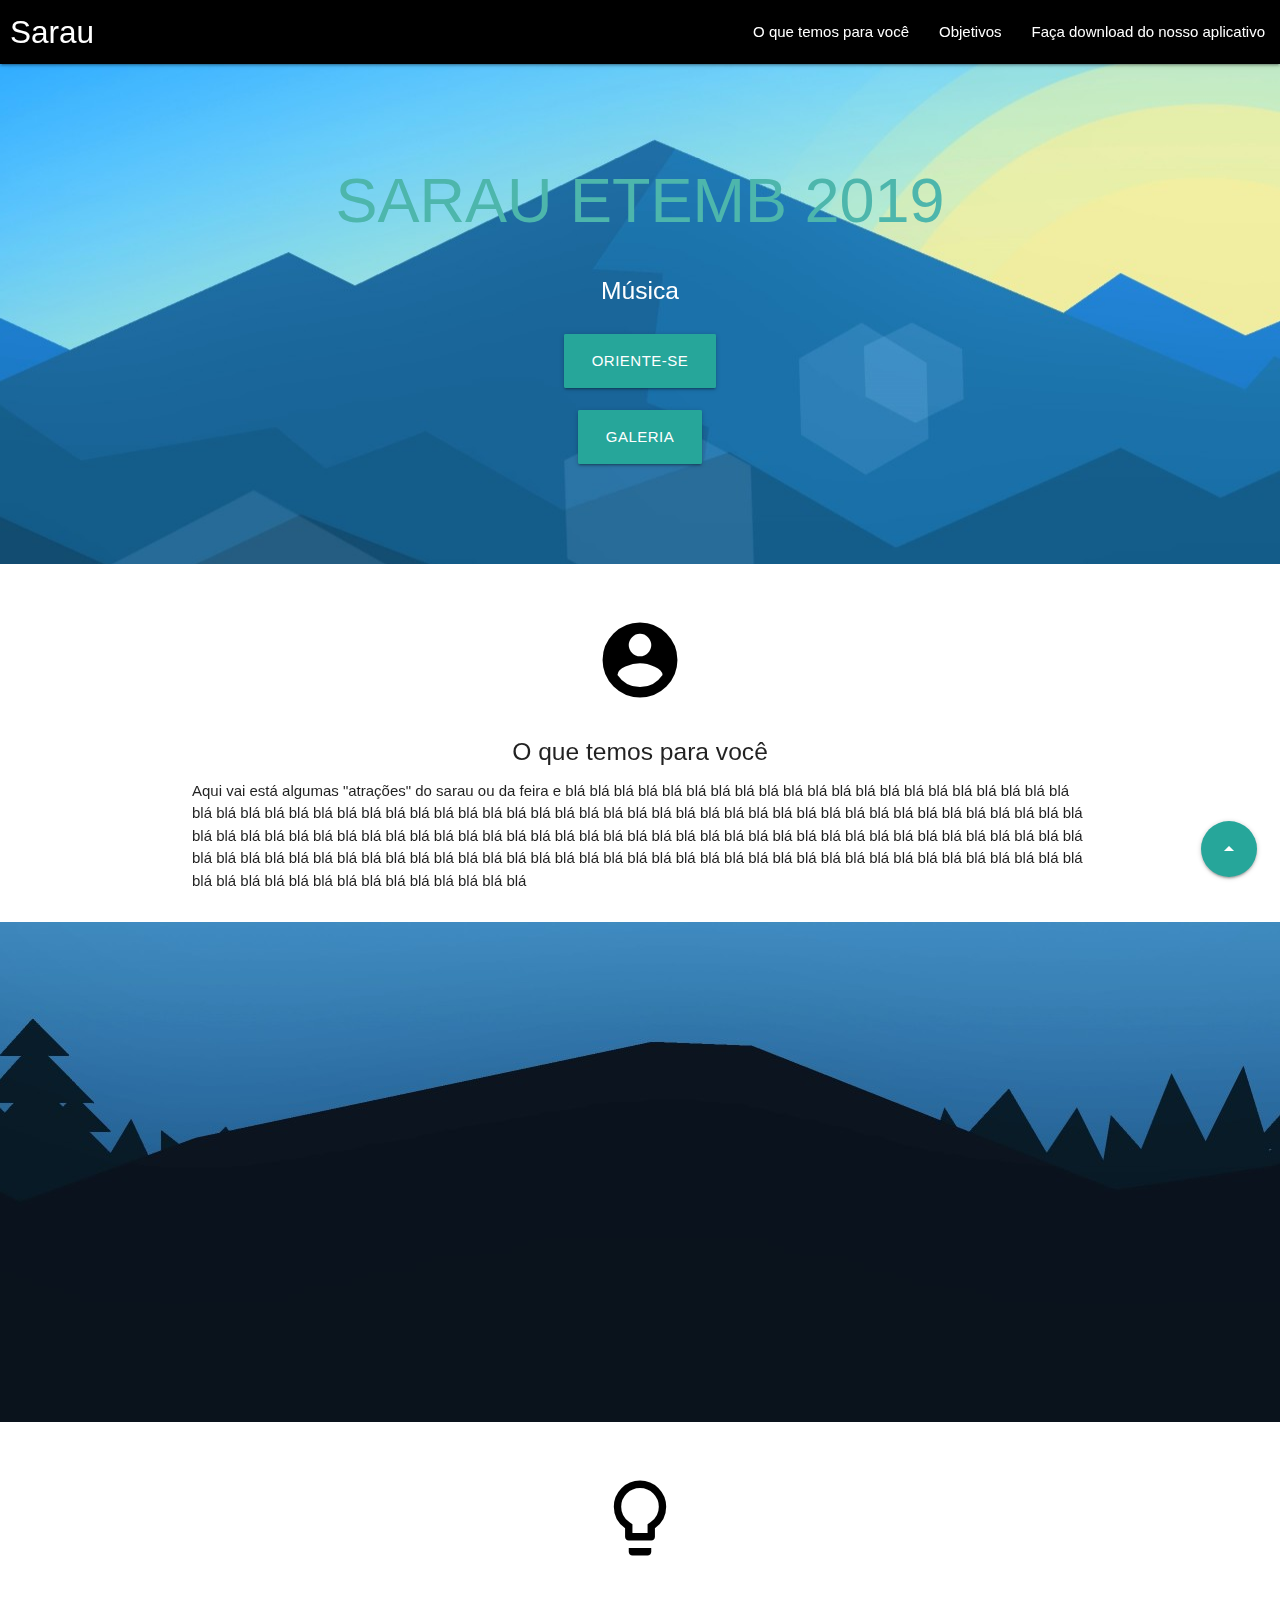
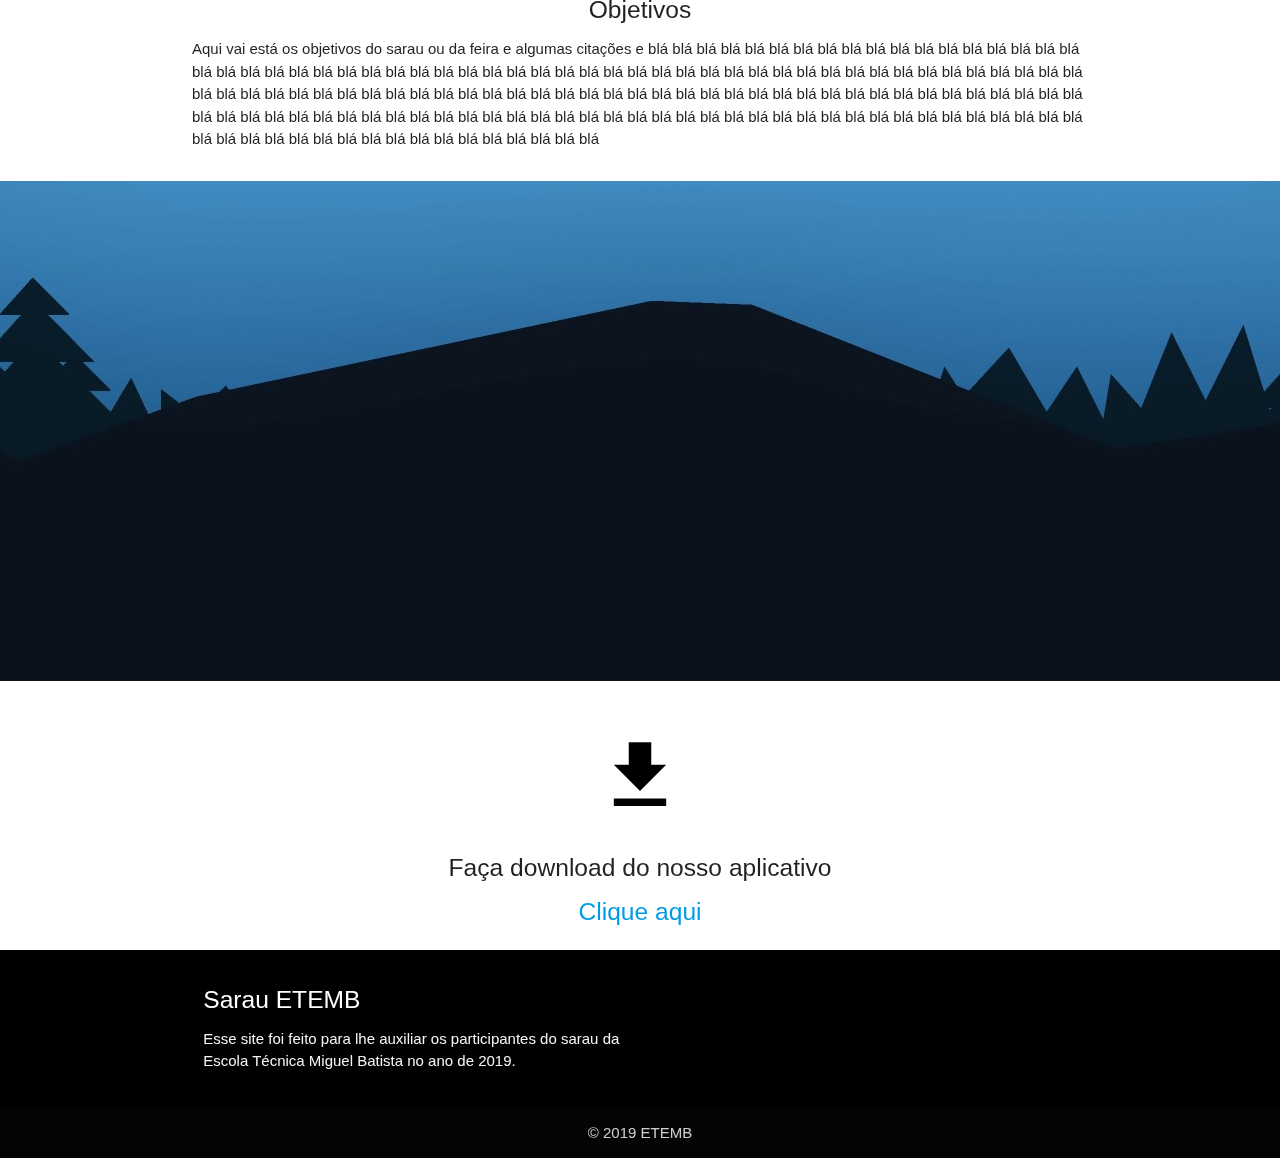
<file: SARAUWEB/index.html>
<!DOCTYPE html>
<html lang="pt-br">
<head>
	<meta charset="UTF-8"/>
	<meta name="viewport" content="width=device-width, initial-scale=1"/>
	<title>SARAU ETEMB 2019</title>
	<link href="https://fonts.googleapis.com/icon?family=Material+Icons" rel="stylesheet">
	<link href="_CSS/materialize.css" type="text/css" rel="stylesheet" media="screen,projection"/>

</head>
<style type="text/css">

</style>
<body>
	<!--MENU-->
	<nav role="navigation " >
		<div class="nav-wrapper">
			<a id="inicio" style="margin-left: 10px"class="brand-logo">Sarau</a>
			<ul class="right hide-on-med-and-down">
				<li><a href="#p1">O que temos para você</a></li>
				<li><a href="#p2">Objetivos</a></li>
				<li><a href="#p3">Faça download do nosso aplicativo</a></li>
			</ul>

			<ul id="nav-mobile" class="sidenav " >
				<div class="center ">
					<img width="30%" src="_IMG/logo1.jpg">

				</div>
				<li class="sidenav-close" >
					<a href="#p1">O que temos para você</a>
				</li>
				<li class="sidenav-close"><a href="#p2">Objetivos</a></li>
				<li class="sidenav-close"><a href="#p3">Faça download do nosso aplicativo</a></li>
			</ul>
			<a href="#" data-target="nav-mobile" class="sidenav-trigger"><i class="material-icons">menu</i></a>
		</div>
	</nav>
	<!---FIM MENU-->

	<div class="fixed-action-btn">
		<a href="#inicio" class="btn-floating btn-large waves-effect waves-light teal lighten-1">
			<i class="large material-icons">arrow_drop_up</i>
		</a>
	</div>
	<div id="index-banner" class="parallax-container">
		<div class="section no-pad-bot">
			<div class="container">
				<br><br>
				<h1 class="header center teal-text text-lighten-2">SARAU ETEMB 2019</h1>
				<div class="row center">
					<h5 class="header col s12 light white-text">Música</h5>
				</div>
				<div class="row center">
					<a  data-target="modal1" class="btn modal-trigger btn-large btn tooltipped waves-effect waves-light teal lighten-1 pulse " data-position="bottom" data-tooltip="Visualize o mapa das salas" >Oriente-se</a><br/><br/>
					<a  href="galeria.html" class="btn modal-trigger btn-large btn tooltipped waves-effect waves-light teal lighten-1 pulse " data-position="bottom" data-tooltip="Visualize imagens do evento" >Galeria</a>

				</div>
				<br><br>

			</div>
		</div>
		<div class="parallax"><img src="_IMG/imagem1.jpg" alt="Unsplashed background img 1">
		</div>
	</div>
	<div class="container" id="p1">
		<div class="section" >
			<div class="icon-block">
				<h2 class="center black-text">

					<i class="large material-icons pulse">account_circle</i></h2>
					<h5 class="center">O que temos para você</h5>
					<p class="light" >Aqui vai está algumas "atrações" do sarau ou da feira e blá blá blá blá blá blá blá blá blá blá blá blá blá blá blá blá blá blá blá blá blá blá blá blá blá blá blá blá blá blá blá blá blá blá blá blá blá blá blá blá blá blá blá blá blá blá blá blá blá blá blá blá blá blá blá blá blá blá blá blá blá blá blá blá blá blá blá blá blá blá blá blá blá blá blá blá blá blá blá blá blá blá blá blá blá blá blá blá blá blá blá blá blá blá blá blá blá blá blá blá blá blá blá blá blá blá blá blá blá blá blá blá blá blá blá blá blá blá blá blá blá blá blá blá blá blá blá blá blá blá blá blá blá blá blá blá blá blá blá blá blá blá blá blá blá blá </p>
				</div>
			</div>
		</div>
		<div class="parallax-container valign-wrapper">

			<div class="parallax"><img src="_IMG/imagem1.jpg" alt="Unsplashed background img 2">
			</div>
		</div>
		<div class="container" id="p2">
			<div class="section" >
				<div class="icon-block">
					<h2 class="center black-text">

						<i class="large material-icons pulse">lightbulb_outline</i></h2>
						<h5 class="center">Objetivos</h5>
						<p class="light" >Aqui vai está os objetivos do sarau ou da feira e algumas citações e blá blá blá blá blá blá blá blá blá blá blá blá blá blá blá blá blá blá blá blá blá blá blá blá blá blá blá blá blá blá blá blá blá blá blá blá blá blá blá blá blá blá blá blá blá blá blá blá blá blá blá blá blá blá blá blá blá blá blá blá blá blá blá blá blá blá blá blá blá blá blá blá blá blá blá blá blá blá blá blá blá blá blá blá blá blá blá blá blá blá blá blá blá blá blá blá blá blá blá blá blá blá blá blá blá blá blá blá blá blá blá blá blá blá blá blá blá blá blá blá blá blá blá blá blá blá blá blá blá blá blá blá blá blá blá blá blá blá blá blá blá blá blá blá blá blá </p>
					</div>
				</div>
			</div>
			<div class="parallax-container valign-wrapper">
			<!--<div class="section no-pad-bot">
				<div class="container">
					<div class="row center">
					-	<h5 class="header col s12 light">A modern responsive front-end framework based on Material Design</h5>
					</div>
				</div>
			</div>-->
			<div class="parallax">
				<img src="_IMG/imagem1.jpg" alt="Unsplashed background img 2">
			</div>
		</div>
		<div class="container" id="p3">
			<div class="section" >
				<div class="icon-block">
					<h2 class="center black-text">
						<i class="large material-icons pulse">file_download</i>
					</h2>
					<h5 class="center">Faça download do nosso aplicativo
					</h5>
					<h5 class="center"><a class="center" href="#" target="_blank">Clique aqui
					</a>
				</h5>
			</div>
		</div>
	</div>
	<footer class="page-footer" >
		<div class="container">
			<div class="row">
				<div class="col l6 s12">
					<h5 class="white-text">Sarau ETEMB</h5>
					<p class="grey-text text-lighten-4">Esse site foi feito para lhe auxiliar os participantes do sarau da Escola Técnica Miguel Batista no ano de 2019.
					</p>

				</div>
			</div>
		</div>
		<div class="footer-copyright">
			<div class="container center">
				&copy; 2019 ETEMB
			</div>
		</div>
	</footer>
	<!--  Scripts-->
	<script src="https://code.jquery.com/jquery-2.1.1.min.js"></script>
	<script src="_JS/materialize.js"></script>
	<!-- MODALS -->
	<!-- Modal Trigger -->
	<!-- Modal Structure -->
	<div id="modal1" class="modal2 iframe">
		<div class="modal2-content">
			<h4>Relação de salas</h4>
			<div class="video-container">
				<iframe src="mapa.html" frameborder="0" allowfullscreen ></iframe>
			</div>
			<div class="modal2-footer">
				<a href="#!"  class="modal-close waves-effect waves-green btn-flat">Fechar</a>
			</div>
		</div>
	</div>
</body>
</html>
</file>
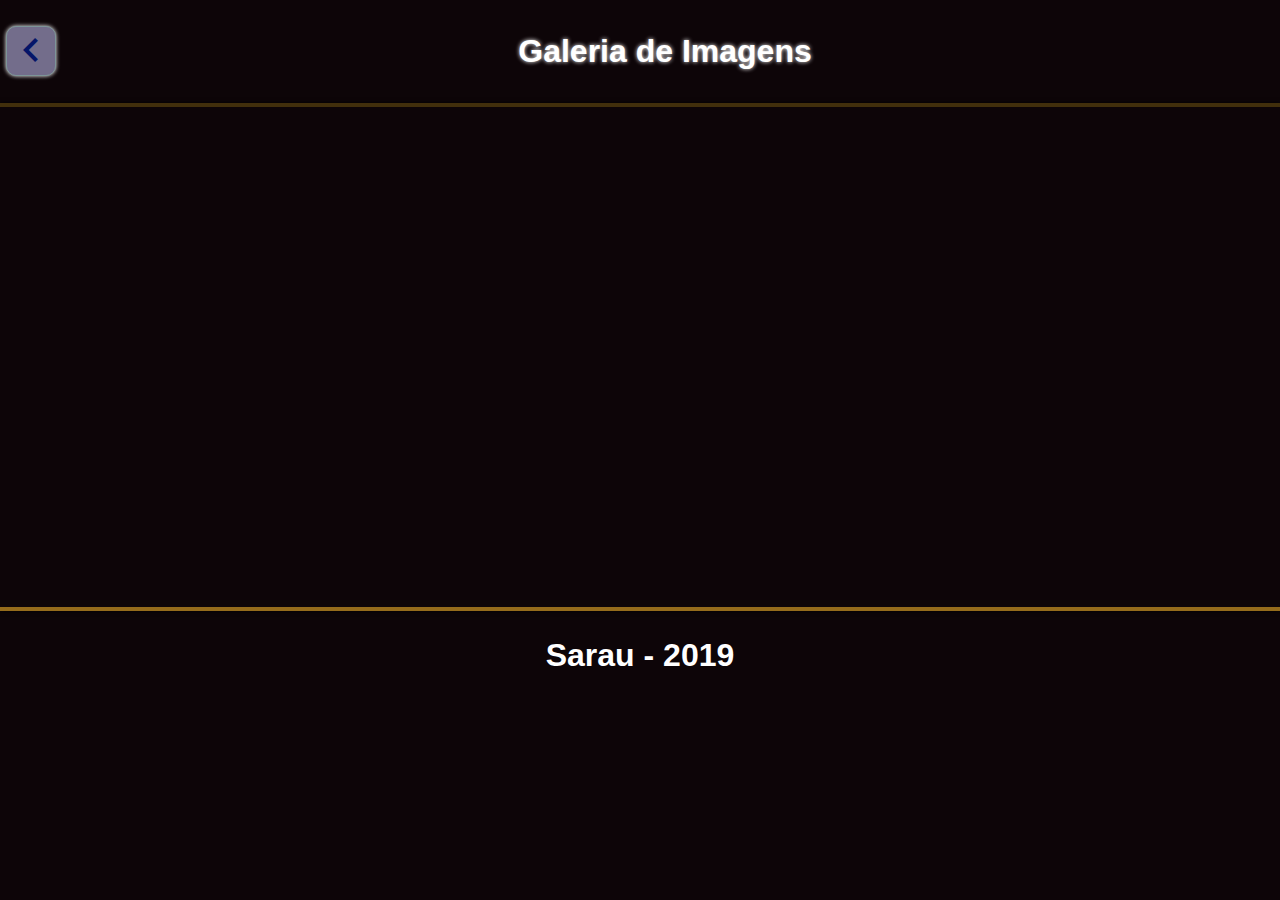
<file: SARAUWEB/galeria.html>
<!DOCTYPE html>
<html lang="pt-br" dir="ltr">
  <head>
    <meta charset="utf-8">
    <title></title>
    <link href="https://fonts.googleapis.com/icon?family=Material+Icons"rel="stylesheet">
    <style media="screen">
      *{
        margin: 0;
        padding: 0;
      }
      body{
        background: rgb(13, 5, 8);
        animation-name: body-animation;
        animation-duration: 7s;
        animation-iteration-count: infinite;
      }
      .top{
        padding: 0.5%;
        height: 10vh;
        display: flex;
        align-items: center;

      }
      .text{
        color: #fff;
        font-family: Arial;
        font-weight: 700;
      }
      #hh{
        width: 100%;
        display: flex;
        padding: 1%;
        justify-content: center;
        border-radius: 10px;
      }
      .top h1{
        text-align: center;
        text-shadow: 0px 0px 4px white;
      }
      .button{
        float: left;
        background: rgb(115, 109, 139);
        color: rgb(5, 21, 105);
        font-size: 36pt;
        border: 1px solid rgb(125, 149, 152);
        border-radius: 10px;
        box-shadow: 0px 0px 4px white;
      }
      #container{
        display: flex;
        align-items: center;
        justify-content: center;
      }
      #container iframe{
        border-left: none;
        border-right: none;
        border-top: 4px inset rgb(149, 108, 28);
        border-bottom: 4px inset rgb(149, 108, 28);
        width: 100%;
        height: 500px;
        animation-name: frame-animation;
        animation-duration: 2s;
        animation-iteration-count: infinite;
        box-shadow: 0px 0px 4px black;
      }
      .footer{
        height: 10vh;
        display: flex;
        justify-content: center;
        align-items: center;
      }

      @keyframes frame-animation {
        25%{
          border-top: 4px inset rgb(0, 139, 163);
          border-bottom: 4px inset rgb(0, 139, 163);
        }
        50%{
          border-top: 4px inset rgb(48, 120, 135);
          border-bottom: 4px inset rgb(48, 120, 135);
        }
        75%{
          border-top: 4px inset rgb(6, 174, 209);
          border-bottom: 4px inset rgb(6, 174, 209);
        }
        100%{
          border-top: 4px inset rgb(74, 197, 223);
          border-bottom: 4px inset rgb(74, 197, 223);
        }
      }
    </style>
  </head>
  <body>
    <div class="layout">
      <div class="top text">
        <a href="index.html"><i class="material-icons button">keyboard_arrow_left</i></a>
        <div id="hh"><h1>Galeria de Imagens</h1></div>

      </div>
      <div id="container">
        <iframe src="galery.php" width="" height=""></iframe>
      </div>
      <footer class="footer text">
        <h1>Sarau - 2019</h1>
      </footer>
    </div>
  </body>
</html>
</file>
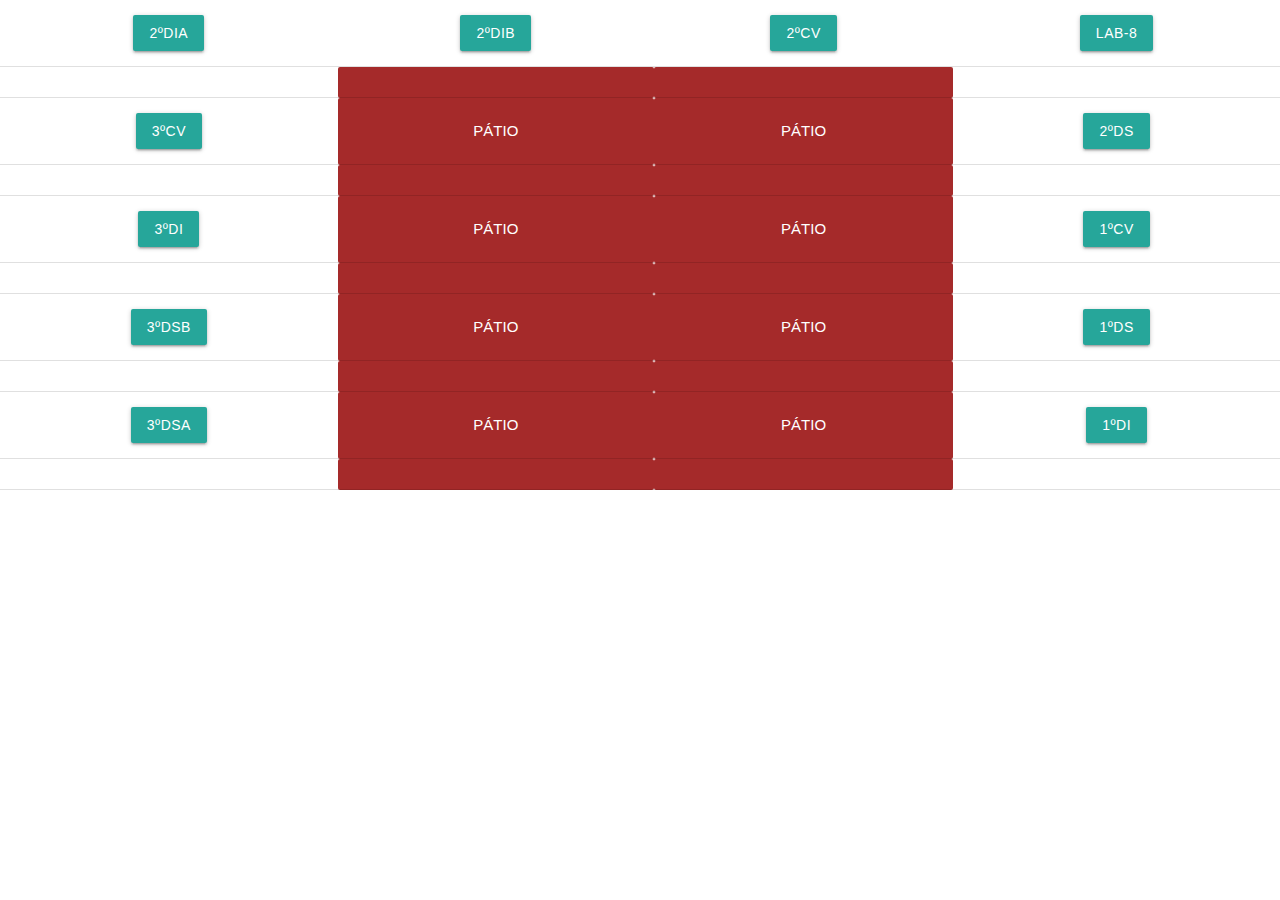
<file: SARAUWEB/mapa.html>
<!DOCTYPE html>
<html lang="pt-br">
<head>  
	<meta charset="UTF-8"/>
	<meta name="viewport" content="width=device-width, initial-scale=1"/>
	<title>SARAU ETEMB 2019</title> 
	<link href="https://fonts.googleapis.com/icon?family=Material+Icons" rel="stylesheet">
	<link href="_CSS/materialize.css" type="text/css" rel="stylesheet" media="screen,projection"/>
</head>
<body>
	<table class="centered">
		<tbody>
			<tr>
				<td><!-- Modal Trigger -->
					<a  class="waves-effect waves-light btn modal-trigger" href="#modal1">2ºDIA</a>
					<!-- Modal Structure -->
					<div id="modal1" class="modal">
						<div class="modal-content">
							<h4>2ºDIA</h4>
							<p>Descrição da sala</p>
						</div>
						<div class="modal-footer">
							<a href="#!" class="modal-close waves-effect waves-green  btn-small">OK</a>
						</div>
					</div>
				</td>
				<td><!-- Modal Trigger -->
					<a class="waves-effect waves-light btn modal-trigger" href="#modal2">2ºDIB</a>
					<!-- Modal Structure -->
					<div id="modal2" class="modal">
						<div class="modal-content">
							<h4>2ºDIB</h4>
						</div>
						<p>Descrição da sala</p>
						<div class="modal-footer">
							<a href="#!" class="modal-close waves-effect waves-green  btn-small">OK</a>
						</div>
					</div>
				</td>

				<td>
					<!-- Modal Trigger -->
					<a class="waves-effect waves-light btn modal-trigger" href="#modal3">2ºCV</a>
					<!-- Modal Structure -->
					<div id="modal3" class="modal">
						<div class="modal-content">
							<h4>2ºCV</h4>
							<p>Descrição da sala</p>
						</div>
						<div class="modal-footer">
							<a href="#!" class="modal-close waves-effect waves-green  btn-small">OK</a>
						</div>
					</div>
				</td>
				
				<td><!-- Modal Trigger -->
					<a class="waves-effect waves-light btn modal-trigger" href="#modal4">LAB-8</a>

					<!-- Modal Structure -->
					<div id="modal4" class="modal">
						<div class="modal-content">
							<h4>LAB-8</h4>
							<p>Descrição da sala</p>
						</div>
						<div class="modal-footer">
							<a href="#!" class="modal-close waves-effect waves-green  btn-small">OK</a>
						</div>
					</div>
				</td>
			</tr>

			<tr>
				<td></td>
				<td style="background-color:brown;"></td>
				<td style="background-color:brown;"></td>
				<td></td>
			</tr>
			<tr>
				<td><!-- Modal Trigger -->
					<a class="waves-effect waves-light btn modal-trigger" href="#modal5">3ºCV</a>

					<!-- Modal Structure -->
					<div id="modal5" class="modal">
						<div class="modal-content">
							<h4>3ºCV</h4>
							<p>Descrição da sala</p>
						</div>
						<div class="modal-footer">
							<a href="#!" class="modal-close waves-effect waves-green  btn-small">OK</a>
						</div>
					</div>
				</td>

				<td style="background-color:brown;" class="white-text">PÁTIO</td>
				<td style="background-color:brown;" class="white-text">PÁTIO</td>


				<td><!-- Modal Trigger -->
					<a class="waves-effect waves-light btn modal-trigger" href="#modal6">2ºDS</a>

					<!-- Modal Structure -->
					<div id="modal6" class="modal">
						<div class="modal-content">
							<h4>2ºDS</h4>
							<p>Descrição da sala</p>
						</div>
						<div class="modal-footer">
							<a href="#!" class="modal-close waves-effect waves-green  btn-small">OK</a>
						</div>
					</div>
				</td>
			</tr>
			<tr>
				<td></td>
				<td style="background-color:brown;"></td>
				<td style="background-color:brown;"></td>
				<td></td>
			</tr>
			<tr>
				<td><!-- Modal Trigger -->
					<a class="waves-effect waves-light btn modal-trigger" href="#modal7">3ºDI</a>

					<!-- Modal Structure -->
					<div id="modal7" class="modal">
						<div class="modal-content">
							<h4>3ºDI</h4>
							<p>Descrição da sala</p>
						</div>
						<div class="modal-footer">
							<a href="#!" class="modal-close waves-effect waves-green  btn-small">OK</a>
						</div>
					</div>
				</td>
				<td style="background-color:brown;" class="white-text">PÁTIO</td>
				<td style="background-color:brown;" class="white-text">PÁTIO</td>
				<td><!-- Modal Trigger -->
					<a class="waves-effect waves-light btn modal-trigger" href="#modal8">1ºCV</a>

					<!-- Modal Structure -->
					<div id="modal8" class="modal">
						<div class="modal-content">
							<h4>1ºCV</h4>
							<p>Descrição da sala</p>
						</div>
						<div class="modal-footer">
							<a href="#!" class="modal-close waves-effect waves-green  btn-small">OK</a>
						</div>
					</div>
				</td>
			</tr>
			<tr>
				<td></td>
				<td style="background-color:brown;"></td>
				<td style="background-color:brown;"></td>
				<td></td>
			</tr>
			<tr>
				<td><!-- Modal Trigger -->
					<a class="waves-effect waves-light btn modal-trigger" href="#modal9">3ºDSB</a>

					<!-- Modal Structure -->
					<div id="modal9" class="modal">
						<div class="modal-content">
							<h4>3ºDSB</h4>
							<p>Descrição da sala</p>
						</div>
						<div class="modal-footer">
							<a href="#!" class="modal-close waves-effect waves-green  btn-small">OK</a>
						</div>
					</div>
				</td>
				<td style="background-color:brown;" class="white-text">PÁTIO</td>
				<td style="background-color:brown;" class="white-text">PÁTIO</td>
				<td><!-- Modal Trigger -->
					<a class="waves-effect waves-light btn modal-trigger" href="#modal10">1ºDS</a>

					<!-- Modal Structure -->
					<div id="modal10" class="modal">
						<div class="modal-content">
							<h4>1ºDS</h4>
							<p>Descrição da sala</p>
						</div>
						<div class="modal-footer">
							<a href="#!" class="modal-close waves-effect waves-green  btn-small">OK</a>
						</div>
					</div>
				</td>
			</tr>
			<tr>
				<td></td>
				<td style="background-color:brown;"></td>
				<td style="background-color:brown;"></td>
				<td></td>
			</tr>
			<tr>
				<td><!-- Modal Trigger -->
					<a class="waves-effect waves-light btn modal-trigger" href="#modal11">3ºDSA</a>
					<!-- Modal Structure -->
					<div id="modal11" class="modal">
						<div class="modal-content">
							<h4>3ºDSA</h4>
							<p>Descrição da sala</p>
						</div>
						<div class="modal-footer">
							<a href="#!" class="modal-close waves-effect waves-green  btn-small">OK</a>
						</div>
					</div>
				</td>
				<td style="background-color:brown;" class="white-text">PÁTIO</td>
				<td style="background-color:brown;" class="white-text">PÁTIO</td>
				<td><!-- Modal Trigger -->
					<a class="waves-effect waves-light btn modal-trigger" href="#modal12">1ºDI</a>

					<!-- Modal Structure -->
					<div id="modal12" class="modal">
						<div class="modal-content">
							<h4>1ºDI</h4>
							<p>Descrição da sala</p>
						</div>
						<div class="modal-footer">
							<a href="#!" class="modal-close waves-effect waves-green  btn-small">OK</a>
						</div>
					</div>
				</td>
			</tr>
			<tr>
				<td></td>
				<td style="background-color:brown;"></td>
				<td style="background-color:brown;"></td>
				<td></td>
			</tr>
		</tbody>
	</table>
	<!--  Scripts-->
	<script src="https://code.jquery.com/jquery-2.1.1.min.js"></script>
	<script src="_JS/materialize.js"></script>			
</body>
</html>
</file>
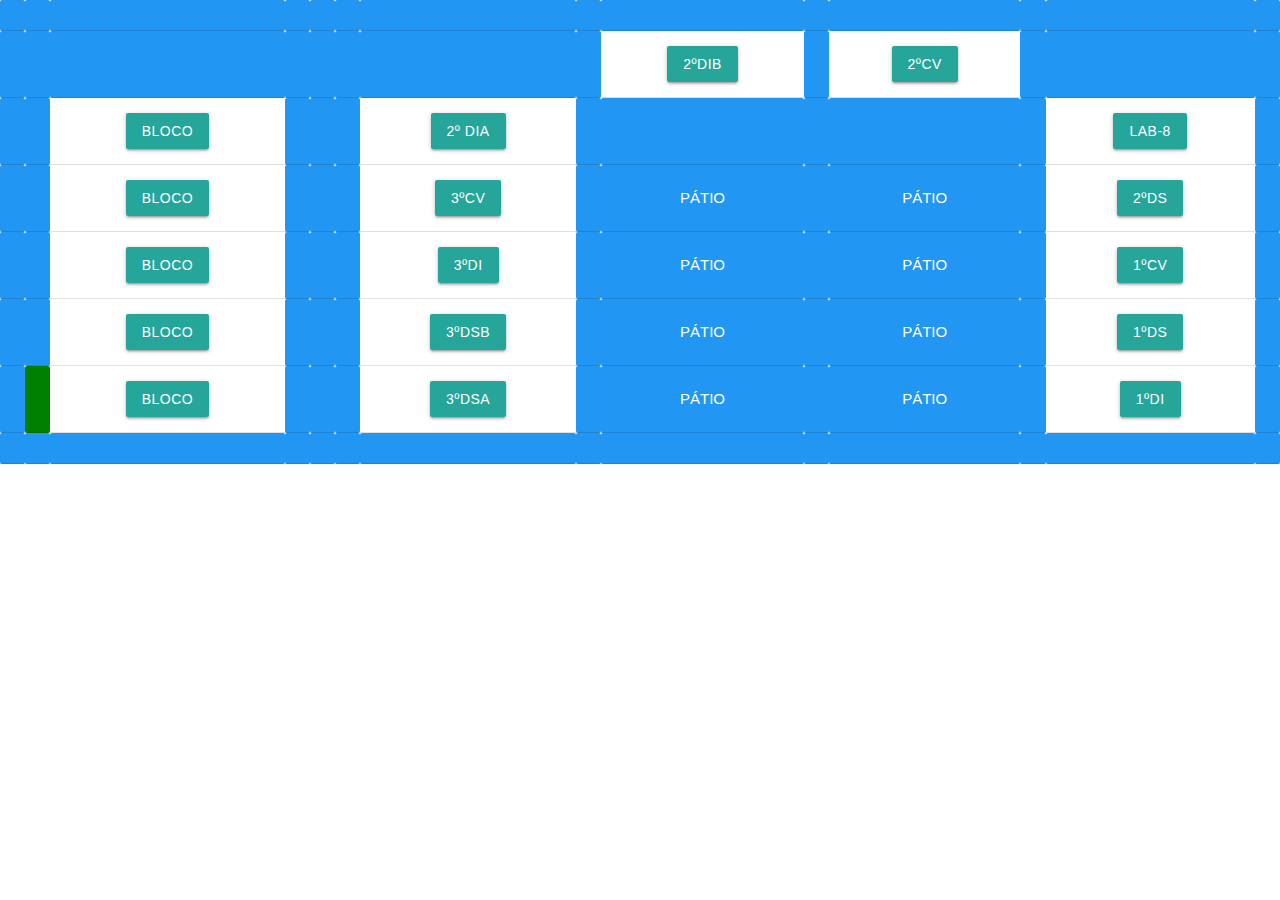
<file: SARAUWEB/mapa2.html>
<!DOCTYPE html>
<html lang="pt-br">
<head>  
	<meta charset="UTF-8"/>
	<meta name="viewport" content="width=device-width, initial-scale=1"/>
	<title>SARAU ETEMB 2019</title> 
	<link href="https://fonts.googleapis.com/icon?family=Material+Icons" rel="stylesheet">
	<link href="_CSS/materialize.css" type="text/css" rel="stylesheet" media="screen,projection"/>
</head>
<body>
	<table id="tabela"class="centered">
		<tbody>
			<tr>
				<td style="background-color: #2196F3"></td>
				<td style="background-color: #2196F3"></td>
				<td style="background-color: #2196F3"></td>
				<td style="background-color: #2196F3"></td>
				<td style="background-color: #2196F3"></td>
				<td style="background-color: #2196F3"></td>
				<td style="background-color: #2196F3"></td>
				<td style="background-color: #2196F3"></td>
				<td style="background-color: #2196F3"></td>
				<td style="background-color: #2196F3"></td>
				<td style="background-color: #2196F3"></td>
				<td style="background-color: #2196F3"></td>
				<td style="background-color: #2196F3"></td>
				<td style="background-color: #2196F3"></td>
			</tr>
			<tr>
				
				<td id="b2" style="background-color: #2196F3"></td>
				<td id="b3" style="background-color: #2196F3"></td>
				<td id="b4" style="background-color: #2196F3"></td>
				<td id="b5" style="background-color: #2196F3"></td>
				<td id="b6" style="background-color: #2196F3"></td>
				<td id="b7" style="background-color: #2196F3"></td>
				<td id="b8" style="background-color: #2196F3"></td>
				<td id="b9" style="background-color: #2196F3"></td>
				<td><a class="waves-effect waves-light btn modal-trigger" href="#modal2">2ºDIB</a></td>
				<td id="b11" style="background-color: #2196F3"></td>
				<td><a class="waves-effect waves-light btn modal-trigger" href="#modal3">2ºCV</a></td>
				<td id="b13" style="background-color: #2196F3"></td>
				<td id="b14" style="background-color: #2196F3"></td>
				<td id="b15" style="background-color: #2196F3"></td>
			</tr>
			<tr>

				<td id="b17" style="background-color: #2196F3"></td>
				<td id="b18" style="background-color: #2196F3"></td>
				<td><a class="waves-effect waves-light btn modal-trigger" href="#modal1">BLOCO</a></td>
				<td id="b19" style="background-color: #2196F3"></td>
				<td id="b20" style="background-color: #2196F3"></td>
				<td id="b21" style="background-color: #2196F3"></td>
				<td><a class="waves-effect waves-light btn modal-trigger" href="#modal1" >2º DIA</a></td>
				<td id="b22" style="background-color: #2196F3"></td>
				<td id="b23"style="background-color: #2196F3"></td>
				<td id="b24" style="background-color: #2196F3"></td>
				<td id="b25"style="background-color: #2196F3"></td>
				<td id="b26" style="background-color: #2196F3"></td>
				<td><a class="waves-effect waves-light btn modal-trigger" href="#modal4">LAB-8</a></td>
				<td id="" style="background-color: #2196F3"></td>

			</tr>
			<tr>
				
				<td id="b27" style="background-color: #2196F3"></td>
				<td id="b28" style="background-color: #2196F3"></td>
				<td><a class="waves-effect waves-light btn modal-trigger" href="#modal1">BLOCO</a></td>
				<td id="b29" style="background-color: #2196F3"></td><td id="b" style="background-color: #2196F3"></td>				
				<td id="b30" style="background-color: #2196F3"></td>
				<td><a class="waves-effect waves-light btn modal-trigger" href="#modal5">3ºCV</a></td>
				<td id="b31" style="background-color: #2196F3"></td>
				<td id="b32" style="background-color: #2196F3;color:white">PÁTIO</td>
				<td id="b33" style="background-color: #2196F3"></td>
				<td id="b34" style="background-color: #2196F3;color:white">PÁTIO</td>
				<td id="b35" style="background-color: #2196F3"></td>
				<td><a class="waves-effect waves-light btn modal-trigger" href="#modal6">2ºDS</a></td>
				<td id="b36" style="background-color: #2196F3"></td>
			</tr>
			<tr>
				
				<td id="b38" style="background-color: #2196F3"></td>
				<td id="b39" style="background-color: #2196F3"></td>
				<td><a class="waves-effect waves-light btn modal-trigger" href="#modal1">BLOCO</a></td>
				<td id="b40" style="background-color: #2196F3"></td><td id="b" style="background-color: #2196F3"></td>				
				<td id="b41" style="background-color: #2196F3"></td>
				<td><a class="waves-effect waves-light btn modal-trigger" href="#modal7">3ºDI</a>
				</td>
				<td id="b42" style="background-color: #2196F3"></td>
				<td id="b43" style="background-color: #2196F3;color:white">PÁTIO</td>
				<td id="b44" style="background-color: #2196F3"></td>
				<td id="b45" style="background-color: #2196F3;color:white">PÁTIO</td>
				<td id="b46" style="background-color: #2196F3"></td>
				<td><a class="waves-effect waves-light btn modal-trigger" href="#modal8">1ºCV</a></td>
				<td id="b47" style="background-color: #2196F3"></td>
			</tr>
			<tr>
				
				<td id="b49" style="background-color: #2196F3"></td>
				<td id="b50" style="background-color: #2196F3"></td>
				<td><a class="waves-effect waves-light btn modal-trigger" href="#modal1">BLOCO</a></td>
				<td id="b51" style="background-color: #2196F3"></td><td id="b" style="background-color: #2196F3"></td>				
				<td id="b52" style="background-color: #2196F3"></td>
				<td><a class="waves-effect waves-light btn modal-trigger" href="#modal9">3ºDSB</a></td>
				<td id="b53" style="background-color: #2196F3"></td>
				<td id="b54" style="background-color: #2196F3;color:white">PÁTIO</td>
				<td id="b55" style="background-color: #2196F3"></td>
				<td id="b56" style="background-color: #2196F3;color:white">PÁTIO</td>
				<td id="b57" style="background-color: #2196F3"></td>
				<td><a class="waves-effect waves-light btn modal-trigger" href="#modal10">1ºDS</a></td>
				<td id="b58" style="background-color: #2196F3"></td>
			</tr>
			<tr>
				
				<td id="b60" style="background-color: #2196F3"></td>
				<td id="b61" style="background-color: green"></td>
				<td><a class="waves-effect waves-light btn modal-trigger" href="#modal1">BLOCO</a></td>
				<td id="b62" style="background-color: #2196F3"></td><td id="b" style="background-color: #2196F3"></td>				
				<td id="b63" style="background-color: #2196F3"></td>
				<td><a class="waves-effect waves-light btn modal-trigger" href="#modal11">3ºDSA</a></td>
				<td id="b64" style="background-color: #2196F3"></td>
				<td id="b65" style="background-color: #2196F3;color:white">PÁTIO</td>
				<td id="b66" style="background-color: #2196F3"></td>
				<td id="b67" style="background-color: #2196F3;color:white">PÁTIO</td>
				<td id="b68" style="background-color: #2196F3"></td>
				<td><a class="waves-effect waves-light btn modal-trigger" href="#modal12">1ºDI</a></td>
				<td id="b69" style="background-color: #2196F3"></td>
			</tr>
			<tr>
				
				<td id="b71" style="background-color: #2196F3"></td>
				<td id="b72" style="background-color: #2196F3"></td>
				<td id="b73" style="background-color: #2196F3"></td>
				<td id="b74" style="background-color: #2196F3"></td>
				<td id="b75" style="background-color: #2196F3"></td>
				<td id="b76" style="background-color: #2196F3"></td>
				<td id="b77" style="background-color: #2196F3"></td>
				<td id="b78" style="background-color: #2196F3"></td>
				<td id="b79" style="background-color: #2196F3"></td>
				<td id="b80" style="background-color: #2196F3"></td>
				<td id="b81" style="background-color: #2196F3"></td>
				<td id="b82" style="background-color: #2196F3"></td>
				<td id="b83" style="background-color: #2196F3"></td>
				<td id="b84" style="background-color: #2196F3"></td>
			</tr>
		</tbody>
	</table>
	<!-- MODALS-->
	<div id="modal1" class="modal">
		<div class="modal-content">
			<h4>2ºDIA</h4>
			<p>Descrição da sala</p>
		</div>
		<div class="modal-footer ">
			
			<a onclick="dia2()" class="modal-close waves-effect waves-green  btn-small">Mostrar caminho a partir do local atual</a>
			<a href="#!" class="modal-close waves-effect waves-green  btn-small">OK</a>
		</div>
	</div>
	<div id="modal2" class="modal">
		<div class="modal-content">
			<h4>2ºDIB</h4>
			<p>Descrição da sala</p>
		</div>

		<div class="modal-footer">
			<a onclick="dib2()" class="modal-close waves-effect waves-green  btn-small">Mostrar caminho a partir do local atual</a>
			<a href="#!" class="modal-close waves-effect waves-green  btn-small">OK</a>
		</div>
	</div>

	<div id="modal3" class="modal">
		<div class="modal-content">
			<h4>2ºCV</h4>
			<p>Descrição da sala</p>
		</div>
		<div class="modal-footer">
			<a onclick="cv2()" class="modal-close waves-effect waves-green  btn-small">Mostrar caminho a partir do local atual</a>
			<a href="#!" class="modal-close waves-effect waves-green  btn-small">OK</a>
		</div>
	</div>
	<div id="modal4" class="modal">
		<div class="modal-content">
			<h4>LAB-8</h4>
			<p>Descrição da sala</p>
		</div>
		<div class="modal-footer">
			<a onclick="dia2()" class="modal-close waves-effect waves-green  btn-small">Mostrar caminho a partir do local atual</a>
			<a href="#!" class="modal-close waves-effect waves-green  btn-small">OK</a>
		</div>
	</div>
	<div id="modal5" class="modal">
		<div class="modal-content">
			<h4>3ºCV</h4>
			<p>Descrição da sala</p>
		</div>
		<div class="modal-footer">
			<a onclick="cv3()" class="modal-close waves-effect waves-green  btn-small">Mostrar caminho a partir do local atual</a>
			<a href="#!" class="modal-close waves-effect waves-green  btn-small">OK</a>
		</div>
	</div>
	<div id="modal6" class="modal">
		<div class="modal-content">
			<h4>2ºDS</h4>
			<p>Descrição da sala</p>
		</div>
		<div class="modal-footer">
			<a onclick="ds2()" class="modal-close waves-effect waves-green  btn-small">Mostrar caminho a partir do local atual</a>
			<a href="#!" class="modal-close waves-effect waves-green  btn-small">OK</a>
		</div>
	</div>
	<div id="modal7" class="modal">
		<div class="modal-content">
			<h4>3ºDI</h4>
			<p>Descrição da sala</p>
		</div>
		<div class="modal-footer">
			<a onclick="di3()" class="modal-close waves-effect waves-green  btn-small">Mostrar caminho a partir do local atual</a>
			<a href="#!" class="modal-close waves-effect waves-green  btn-small">OK</a>
		</div>
	</div>
	<div id="modal8" class="modal">
		<div class="modal-content">
			<h4>1ºCV</h4>
			<p>Descrição da sala</p>
		</div>
		<div class="modal-footer">
			<a onclick="cv1()" class="modal-close waves-effect waves-green  btn-small">Mostrar caminho a partir do local atual</a>
			<a href="#!" class="modal-close waves-effect waves-green  btn-small">OK</a>
		</div>
	</div>
	<div id="modal9" class="modal">
		<div class="modal-content">
			<h4>3ºDSB</h4>
			<p>Descrição da sala</p>
		</div>
		<div class="modal-footer">
			<a onclick="dsb3()" class="modal-close waves-effect waves-green  btn-small">Mostrar caminho a partir do local atual</a>
			<a href="#!" class="modal-close waves-effect waves-green  btn-small">OK</a>
		</div>
	</div>
	<div id="modal10" class="modal">
		<div class="modal-content">
			<h4>1ºDS</h4>
			<p>Descrição da sala</p>
		</div>
		<div class="modal-footer">
			<a onclick="ds1()" class="modal-close waves-effect waves-green  btn-small">Mostrar caminho a partir do local atual</a>
			<a href="#!" class="modal-close waves-effect waves-green  btn-small">OK</a>
		</div>
	</div>
	<div id="modal11" class="modal">
		<div class="modal-content">
			<h4>3ºDSA</h4>
			<p>Descrição da sala</p>
		</div>
		<div class="modal-footer">
			<a onclick="dsa3()" class="modal-close waves-effect waves-green  btn-small">Mostrar caminho a partir do local atual</a>
			<a href="#!" class="modal-close waves-effect waves-green  btn-small">OK</a>
		</div>
	</div>
	<div id="modal12" class="modal">
		<div class="modal-content">
			<h4>1ºDI</h4>
			<p>Descrição da sala</p>
		</div>
		<div class="modal-footer">
			<a onclick="di1()" class="modal-close waves-effect waves-green  btn-small">Mostrar caminho a partir do local atual</a>
			<a href="#!" class="modal-close waves-effect waves-green  btn-small">OK</a>
		</div>
	</div>
	<!--  Scripts-->
	
	<script src="https://code.jquery.com/jquery-2.1.1.min.js"></script>
	<script src="https://ajax.googleapis.com/ajax/libs/jquery/2.1.1/jquery.min.js"></script>
	<script src="_JS/materialize.js"></script>		
	<script src="_JS/util.js"></script>			
</body>
</html>
</file>
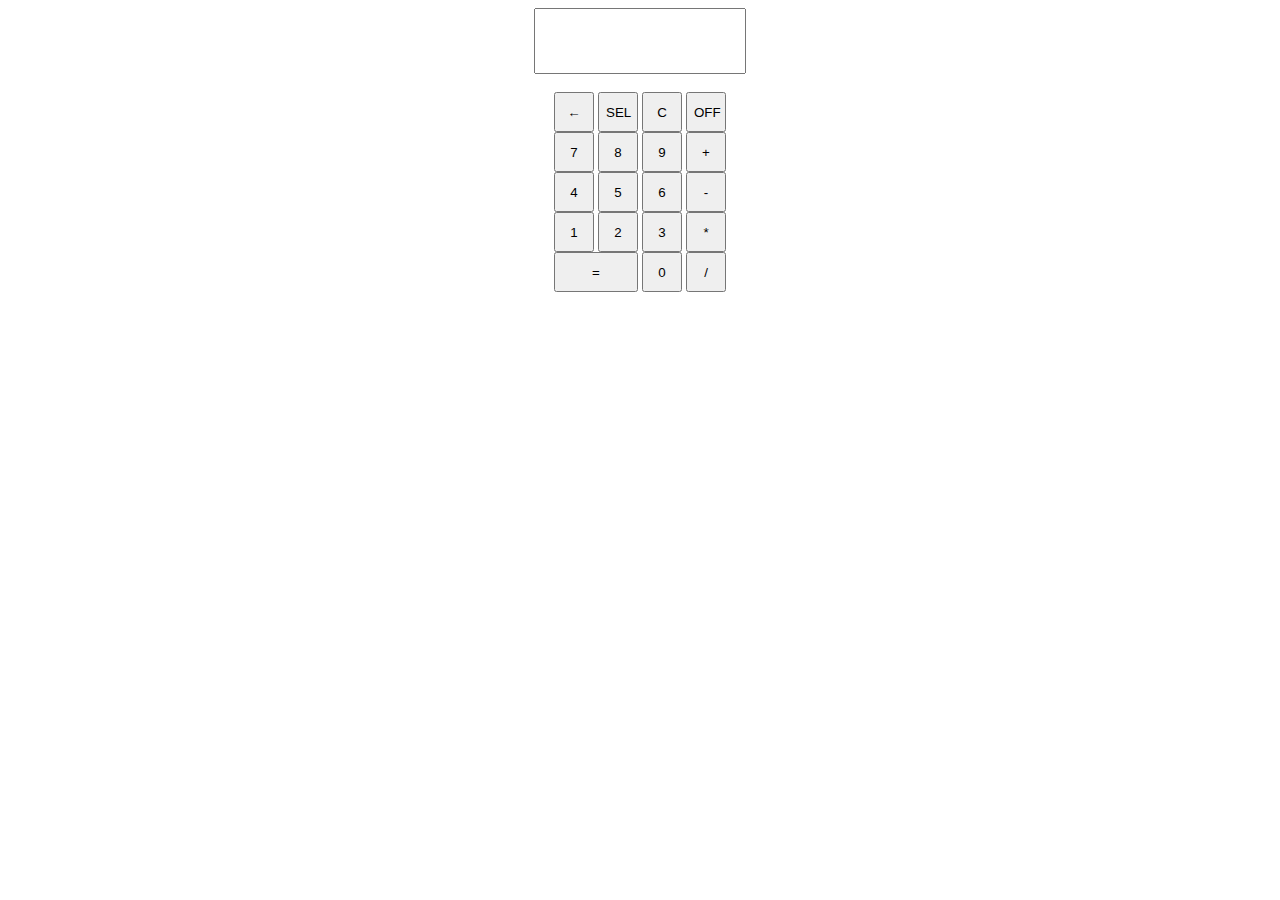
<file: Projeto TCC/apps/calculadora.html>
<!DOCTYPE html>
<html>
	<head>
		<meta charset="utf-8">
		<title></title>
		<script type="text/javascript" src="./js/calc.js"></script>
	</head>
	<body>
		<form name="formCalculadora">
			<center>
		
				<input id="inOperacao" style="width: 204px; height: 60px; font-size: 22px;"  type="text" name="inOperacao"/><br><br>
				<input type="button" value="←" style="width: 40px; height: 40px;" onclick="resetOne();" />
				<input type="button" value="SEL" style="width: 40px; height: 40px;" onclick="selectAll();" />
				<input type="button" value="C" style="width: 40px; height: 40px;" onclick="resetAll();" />
				<input type="button" value="OFF" style="width: 40px; height: 40px;" onclick="botao(value);" />
				<br>
				<input type="button" value="7" style="width: 40px; height: 40px;" onclick="botao(value);" />
				<input type="button" value="8" style="width: 40px; height: 40px;" onclick="botao(value);" />
				<input type="button" value="9" style="width: 40px; height: 40px;" onclick="botao(value);" />
				<input type="button" value="+" style="width: 40px; height: 40px;" onclick="botao(value);" />
				<br>
				<input type="button" value="4" style="width: 40px; height: 40px;" onclick="botao(value);" />
				<input type="button" value="5" style="width: 40px; height: 40px;" onclick="botao(value);" />
				<input type="button" value="6" style="width: 40px; height: 40px;" onclick="botao(value);" />
				<input type="button" value="-" style="width: 40px; height: 40px;" onclick="botao(value);" />
				<br>
				<input type="button" value="1" style="width: 40px; height: 40px;" onclick="botao(value);" />
				<input type="button" value="2" style="width: 40px; height: 40px;" onclick="botao(value);" />
				<input type="button" value="3" style="width: 40px; height: 40px;" onclick="botao(value);" />
				<input type="button" value="*" style="width: 40px; height: 40px;" onclick="botao(value);" />
				<br>
				<input type="button" value="=" style="width: 84px; height: 40px;" onclick="calcular();" />
				<input type="button" value="0" style="width: 40px; height: 40px;"
				 onclick="botao(value);" />
				<input type="button" value="/" style="width: 40px; height: 40px;"
				 onclick="botao(value);" />

			</center>




		</form>
	</body>
</html>
</file>
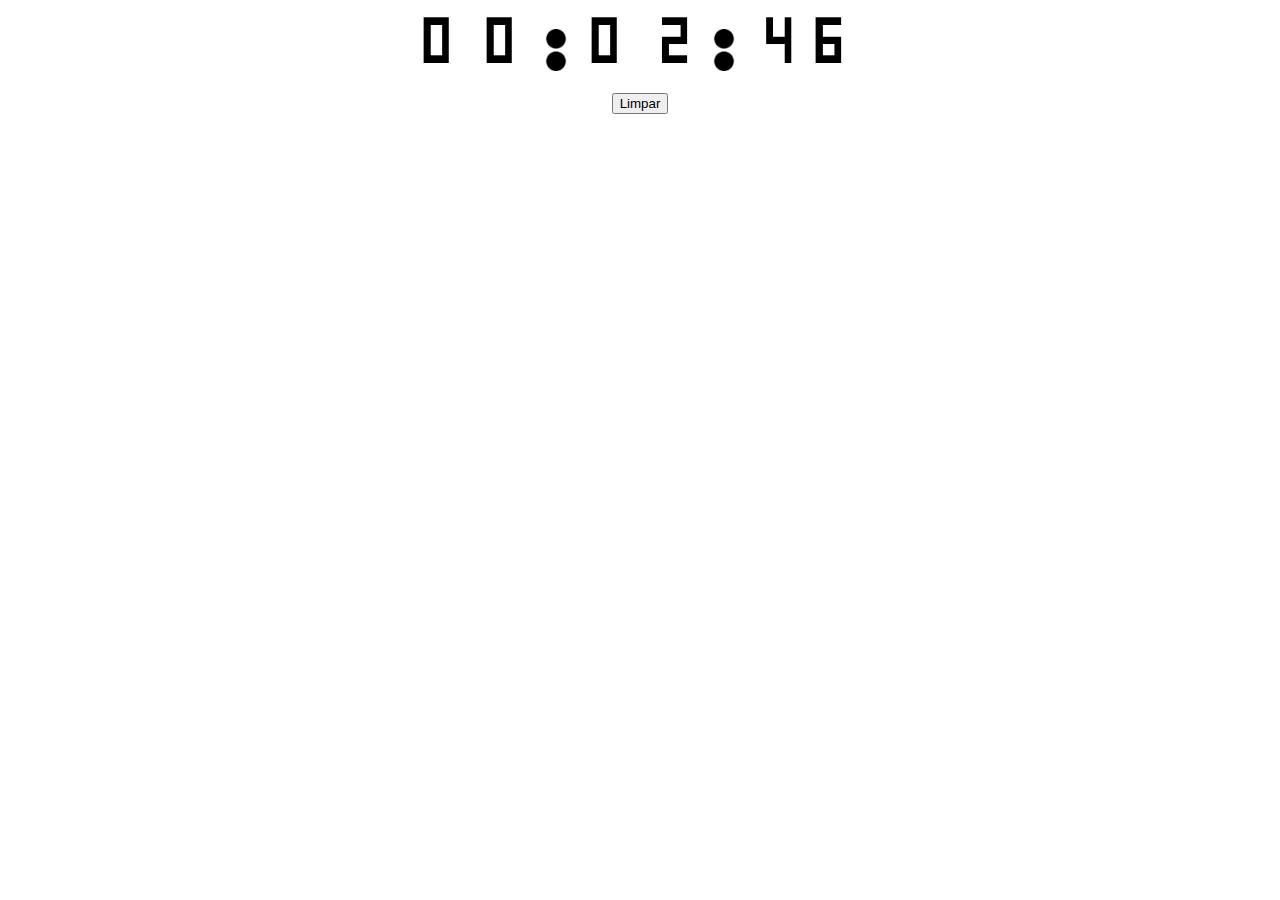
<file: Projeto TCC/apps/start.html>
<!DOCTYPE html>
<html>
	<head>
		<title></title>
		<script type="text/javascript" src="./js/cronometro.js"></script>
	</head>
	<body>
		<center>
			<img id="hora1" style="width: 63px; height: 63px; src="./img/0.png"><img id="hora2" style="width: 63px; height: 63px; src="./img/0.png"><img style="width: 42px; height: 42px;" src="./img/point.png"><img id="min1" style="width: 63px; height: 63px; src="./img/0.png"><img id="min2" style="width: 63px; height: 63px; src="./img/0.png"><img style="width: 42px; height: 42px;" src="./img/point.png"><img id="seg1" style="width: 63px; height: 63px; src="./img/0.png"><img id="seg2" style="width: 63px; height: 63px; src="./img/0.png"><br><br>
			<input type="button" value="Limpar" onclick="limpa();">			
		</center>
	</body>
</html>
</file>
